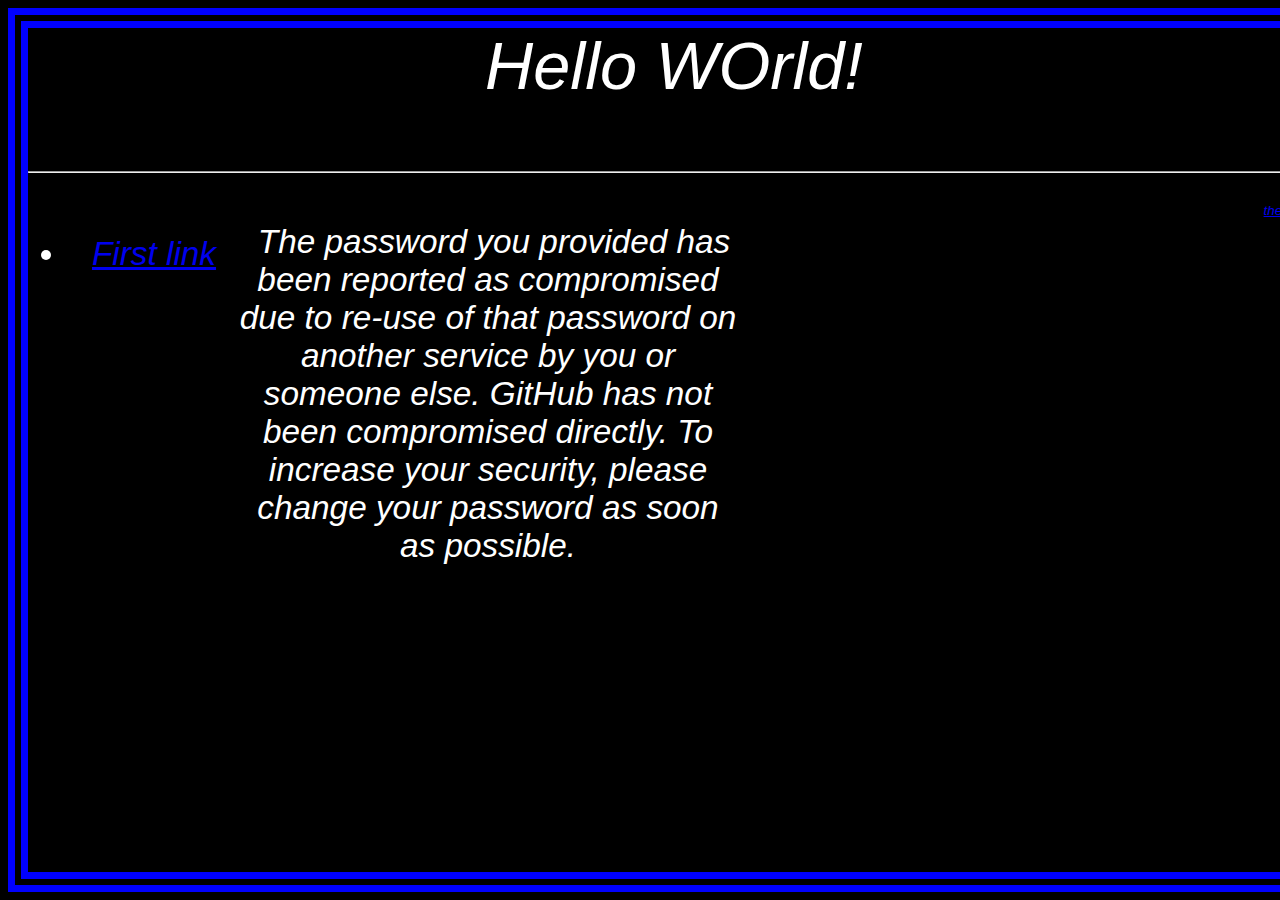
<file: index.html>
<! DOCTYPE html>
<html lang="en">
<head>
<title> Hello World!</title>
<link rel="stylesheet" type="text/css" href="style.css"/>
</head>


<body id="one">
  <header style =“text-align: center”><p id="random">Hello WOrld!</p></header>
<hr/>
 <nav>
   <ul>
   <li><a href="#">First link</a></li>
   </ul>
 </nav>
   
<section>
<p>
The password you provided has been reported as compromised due to re-use of that password on another service by you or someone else. GitHub has not been compromised directly. To increase your security, please change your password as soon as possible.
</p>
</section>
</body>

  <footer style="float: right"><p class="second"><a href="another.html">the end</a></p></footer>




</html>
</file>
<file: style.css>
body#one{
font-family: Arial, sans-serif;
font-style: italic;
font-weight: normal;
font-size: 25pt;
border: 20px double blue;
color: white;
background-color: black;
text-align: center;
text-indent: 12px;
width: 100%;
}
section{
width: 500;
float: left;}
nav{
width: 200px;
float: left;
margin-top: 12px;
margin-right: 10px}

p.second{font-size: 10pt;}

p#random{font-size: 50pt;}
</file>
